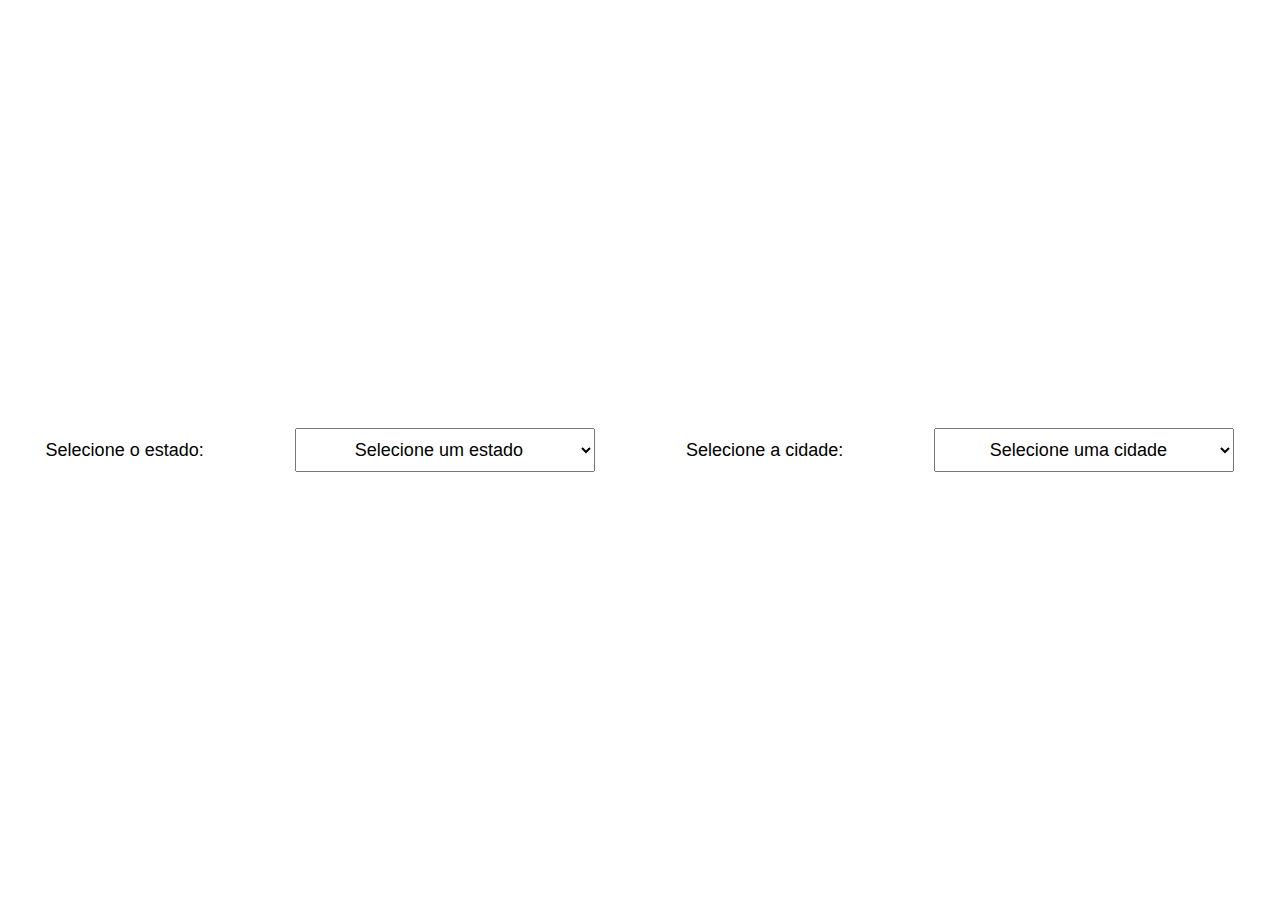
<file: lab-11-09/index.html>
<!DOCTYPE html>
<html lang="pt-BR">
<head>
  <meta charset="UTF-8">
  <meta name="viewport" content="width=device-width, initial-scale=1.0">
  <title>Seleção de Cidades e Estados</title>
  <link rel="stylesheet" href="index.css">
</head>

<body>

  <label for="estado">Selecione o estado:</label>
  <select id="estado" onchange="carregarCidades()">
    <option value="">Selecione um estado</option>
  </select>

  <label for="cidade">Selecione a cidade:</label>
  <select id="cidade">
    <option value="">Selecione uma cidade</option>
  </select>

  <script src="teste.js">
    
  </script>

</body>
</html>
</file>
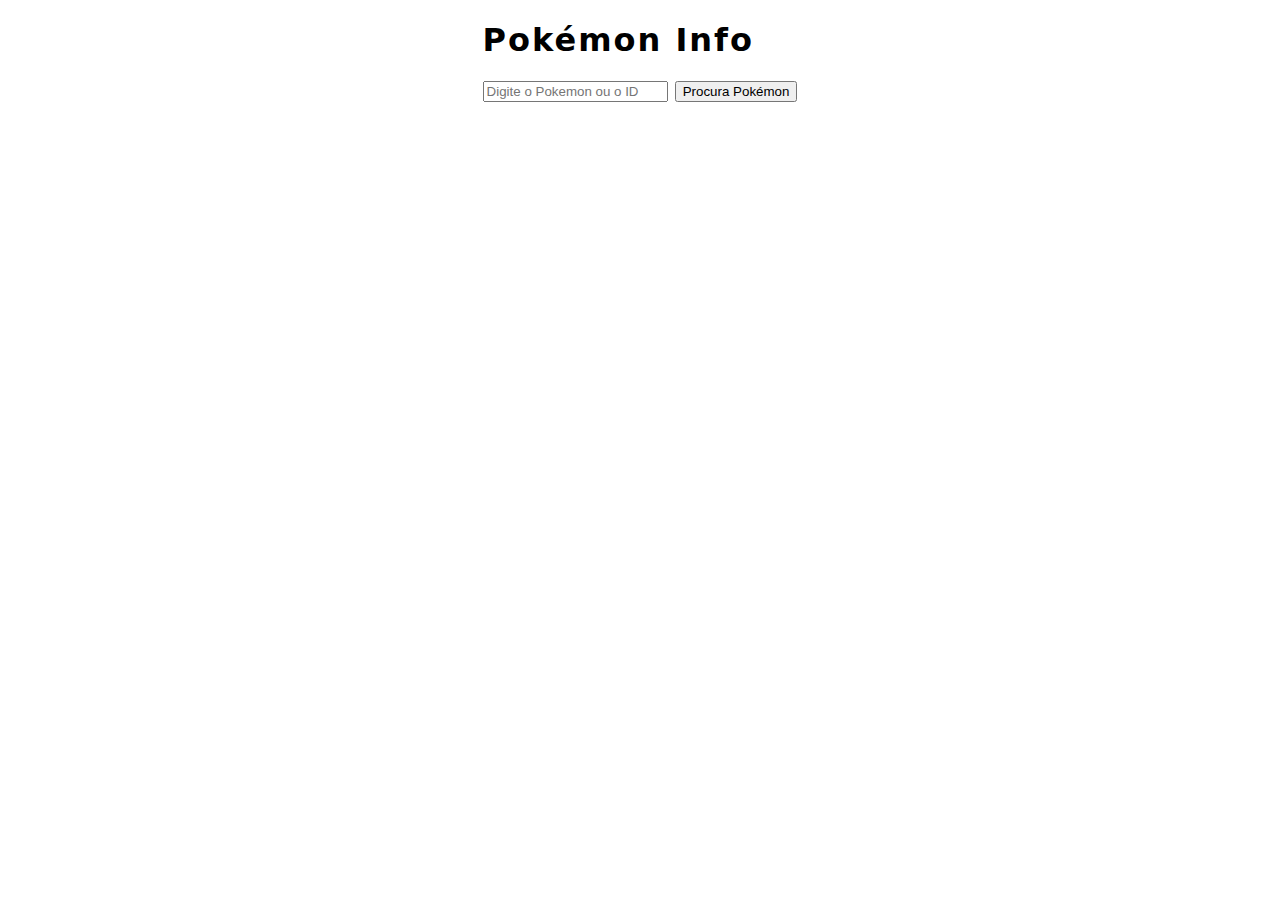
<file: lab-11-09/javascript-fabricio-main/lab-04-09/index.html>
<!DOCTYPE html>
<html lang="pt-br">
<head>
    <meta charset="UTF-8">
    <meta http-equiv="X-UA-Compatible" content="IE=edge">
    <meta name="viewport" content="width=device-width, initial-scale=1.0">
    <title>Document</title>
    <link rel="stylesheet" href="https://pokeapi.co/api/v2/pokemon/ditto">
</head>
<style>
    body {
        font-family: system-ui, -apple-system, BlinkMacSystemFont, 'Segoe UI', Roboto, Oxygen, Ubuntu, Cantarell, 'Open Sans', 'Helvetica Neue', sans-serif;
        letter-spacing: 2px;
        margin: 0 auto;
        display: flex;
        justify-content: center;
    }

    
</style>
<body>
    <div id="pokemon">
        <h1>Pokémon Info</h1>
        <input type="text" id="pokemonInput" placeholder="Digite o Pokemon ou o ID" />
        <button onclick="buscaPokemon()">Procura Pokémon</button>
        <div id="info"></div>
    </div>

</body>

<script src="script.js"></script>

</html>
</file>
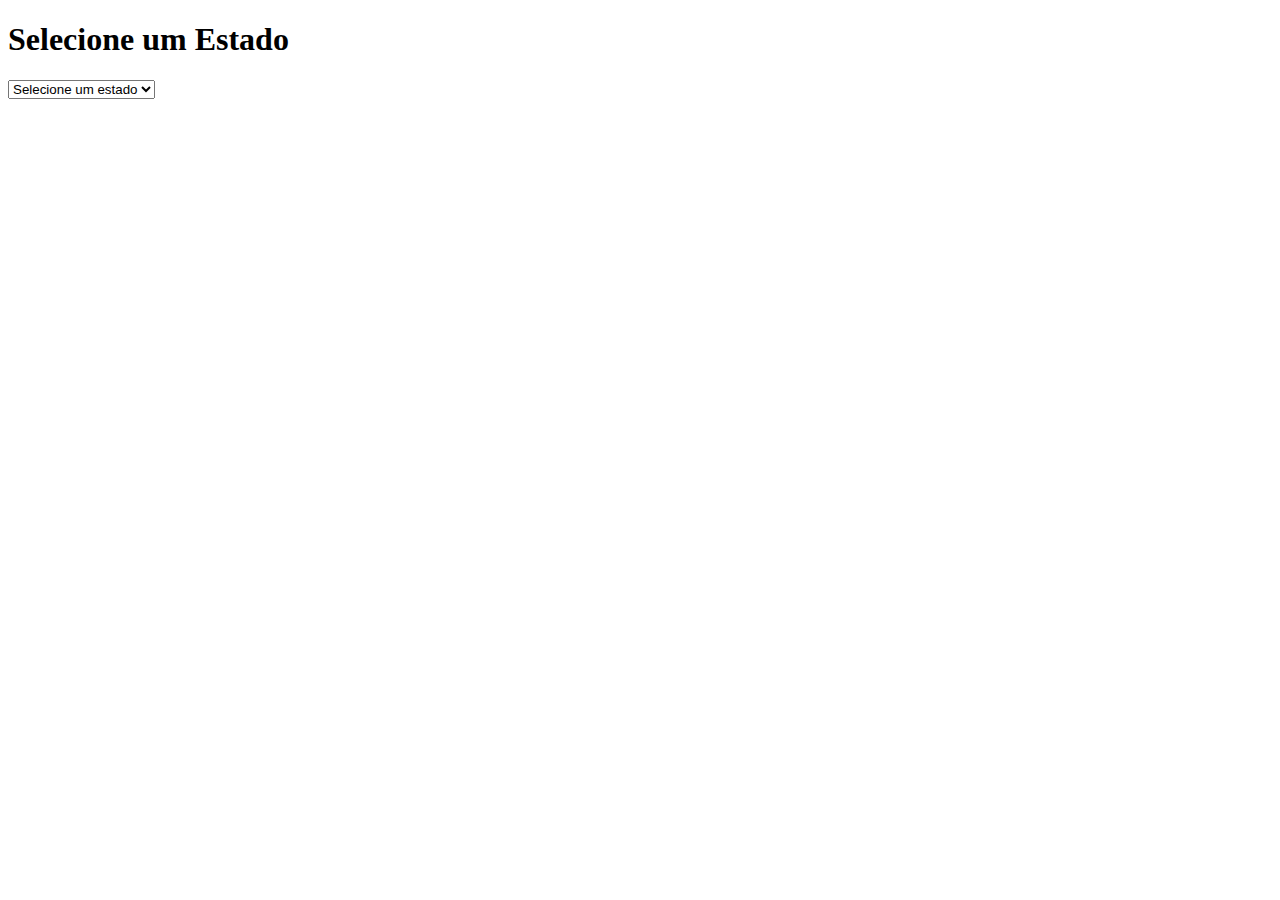
<file: lab-11-09/teste.html>
<!DOCTYPE html>
<html lang="pt-br">
<head>
    <meta charset="UTF-8">
    <meta name="viewport" content="width=device-width, initial-scale=1.0">
    <title>Seletor de Estados</title>
</head>
<body>
    <h1>Selecione um Estado</h1>
    <select id="estado-select">
        <option value="">Selecione um estado</option>
    </select>

    <script src="teste.js"></script>
</body>
</html>
</file>
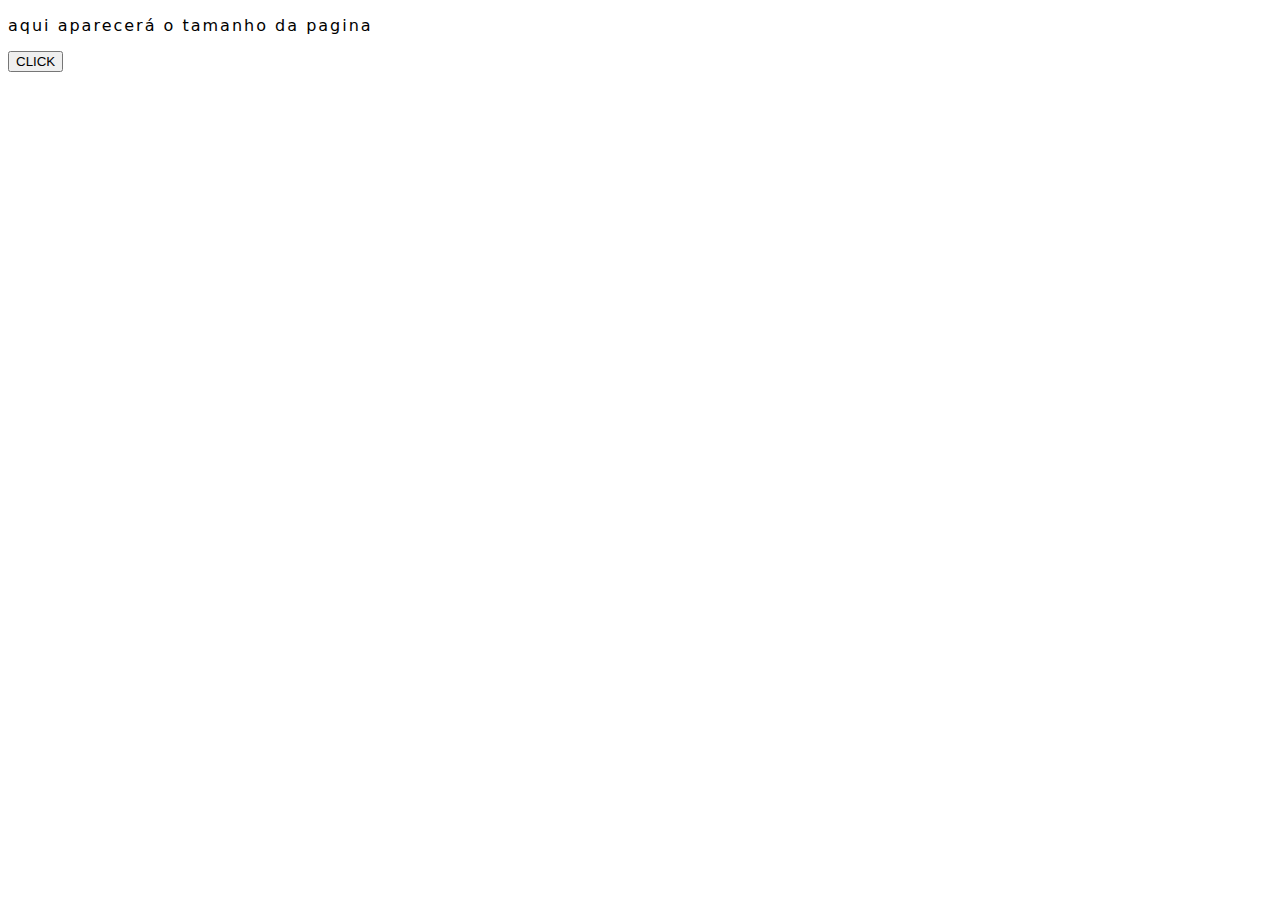
<file: lab-11-09/ex02/ex01.html>
<!DOCTYPE html>
<html lang="en">
<head>
    <meta charset="UTF-8">
    <meta http-equiv="X-UA-Compatible" content="IE=edge">
    <meta name="viewport" content="width=device-width, initial-scale=1.0">
    <title>Document</title>
    <link rel="stylesheet" href="ex01.css">
</head>
<body>
    <p id="demo">aqui aparecerá o tamanho da pagina</p>
    <button id="clicar" onclick="rez()">CLICK</button>
</body>
<script src="ex01.js"></script>
</html>
</file>
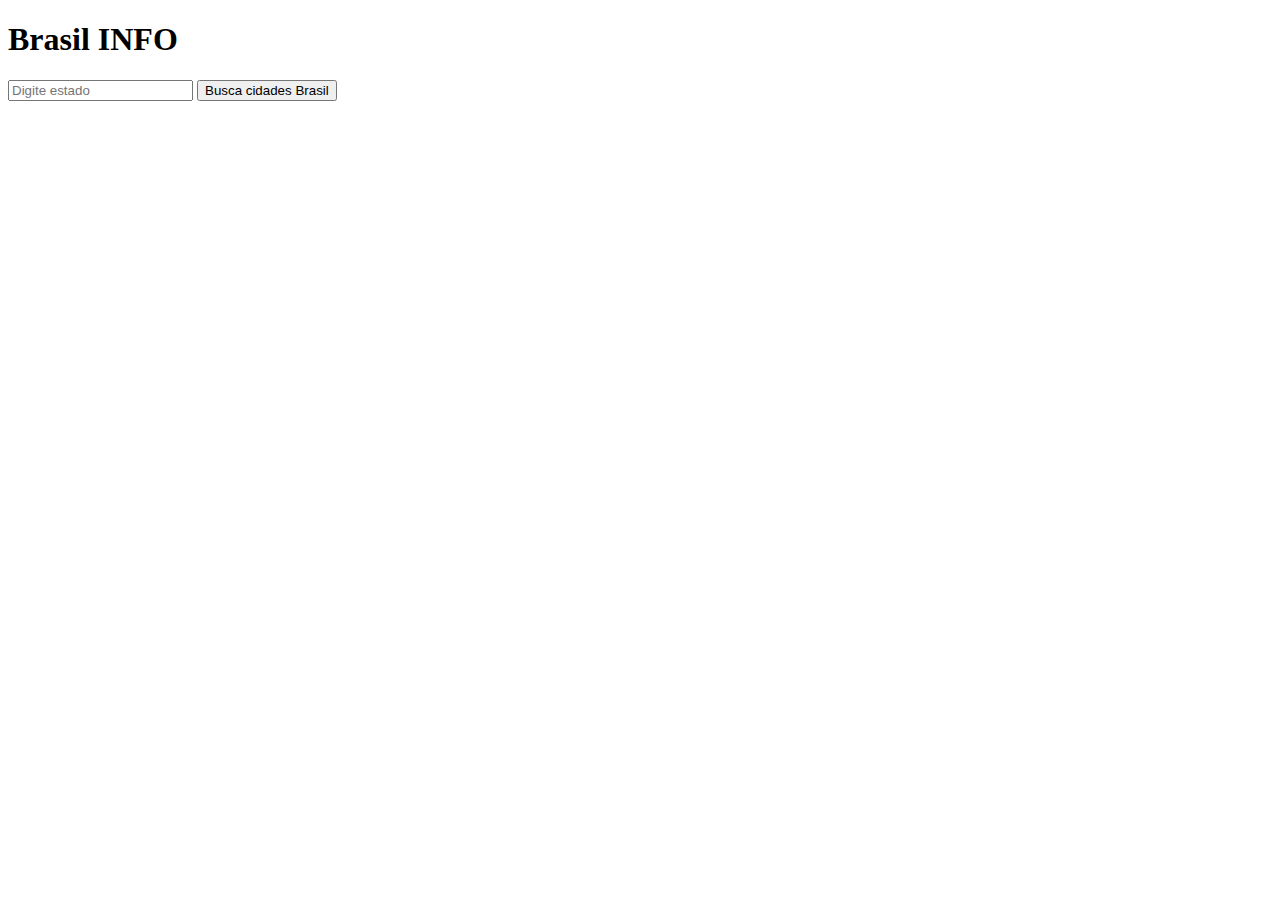
<file: lab-11-09/exercicios/ex02.html>
<!DOCTYPE html>
<html lang="pt-br">
<head>
    <meta charset="UTF-8">
    <meta name="viewport" content="width=device-width, initial-scale=1.0">
    <title>Document</title>
</head>
<body>
    <div id="pokemon">
        <h1>Brasil INFO</h1>
        <input type="text" id="apiInput" placeholder="Digite estado" />
        <button onclick="apiBrasil()">Busca cidades Brasil</button>
        <div id="info"></div>
    </div>
</body>

<script src="ex02.js"></script>

</html>
</file>
<file: lab-11-09/index.css>
body {
    margin: 0;
    padding: 0;
    font-family: Arial, sans-serif;
    display: flex;
    justify-content: center;
    align-items: center;
    min-height: 100vh;
  }

  label, select {
    display: block;
    margin: 10px auto;
    text-align: center;
    font-size: 18px;
  }

  select {
    padding: 10px;
    width: 100%;
    max-width: 300px;
  }


  .container {
    position: relative;
    z-index: 1;
    background-color: rgba(255, 255, 255, 0.8); /* Fundo semi-transparente para destaque */
    width: 90%;
    max-width: 350px;
    padding: 20px;
    border-radius: 10px;
  }

  @media (max-width: 600px) {
    label, select {
      font-size: 16px;
    }

    select {
      padding: 8px;
    }
  }
</file>
<file: lab-11-09/ex02/ex01.css>
#demo {
    font-family: system-ui, -apple-system, BlinkMacSystemFont, 'Segoe UI', Roboto, Oxygen, Ubuntu, Cantarell, 'Open Sans', 'Helvetica Neue', sans-serif;
    letter-spacing: 2px;
}
</file>
